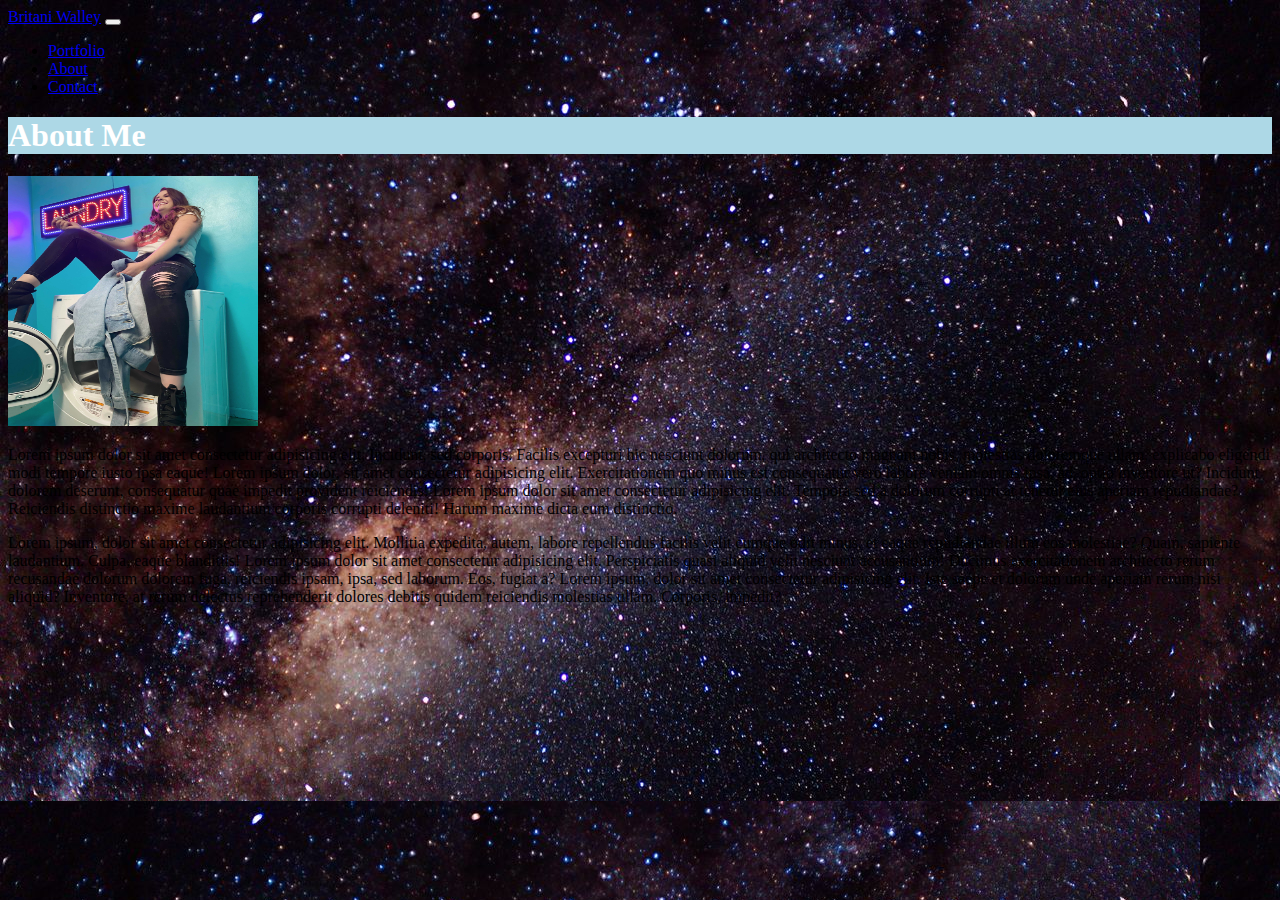
<file: index.html>
<!doctype html>
<html lang="en">

<head>
  <!-- Required meta tags -->
  <meta charset="utf-8">
  <meta name="viewport" content="width=device-width, initial-scale=1">

  <!-- Bootstrap CSS -->
  <link href="https://cdn.jsdelivr.net/npm/bootstrap@5.0.0-beta1/dist/css/bootstrap.min.css" rel="stylesheet"
    integrity="sha384-giJF6kkoqNQ00vy+HMDP7azOuL0xtbfIcaT9wjKHr8RbDVddVHyTfAAsrekwKmP1" crossorigin="anonymous">
  <link rel="stylesheet" href="style.css">

  <title>Britani Walley</title>
</head>

<body>
  <nav class="navbar navbar-expand-lg navbar-dark bg-dark">
    <div class="container-fluid">
      <a class="navbar-brand" href="#">Britani Walley</a>
      <button class="navbar-toggler" type="button" data-bs-toggle="collapse" data-bs-target="#navbarSupportedContent"
        aria-controls="navbarSupportedContent" aria-expanded="false" aria-label="Toggle navigation">
        <span class="navbar-toggler-icon"></span>
      </button>
      <div class="collapse navbar-collapse" id="navbarSupportedContent">
        <ul class="navbar-nav me-auto mb-2 mb-lg-0">
          <li class="nav-item">
            <a class="nav-link active" aria-current="page" href="portfolio.html">Portfolio</a>
          </li>
          <li class="nav-item">
            <a class="nav-link active" href="index.html">About</a>
          </li>
          <li class="nav-item">
            <a class="nav-link active" href="contact.html">Contact</a>
          </li>
        </ul>
      </div>
    </div>
  </nav>

  <div class="container">
    <div class="row">
      <h1> About Me</h1>
    </div>
    <div class="card">
      <div class="card-body">
        <div class="row">
          <div class="col-4">
            
            <img src="personalimage.jpg" class="img-fluid" style="width: 250px; height: 250px;" alt="Image of Me">
          </div>
          <div class="col-8">

            <div class="card">
              
            </div>
            
            <p>
              Lorem ipsum dolor sit amet consectetur adipisicing elit. Incidunt, sed corporis. Facilis excepturi hic
              nesciunt dolorum, qui architecto magnam nobis, molestias doloremque ullam, explicabo eligendi modi tempore
              iusto ipsa eaque!
              Lorem ipsum dolor, sit amet consectetur adipisicing elit. Exercitationem quo minus est consequatur vero
              labore veniam omnis ipsa, ad, optio inventore ut? Incidunt dolorem deserunt, consequatur quae impedit
              provident reiciendis!
              Lorem ipsum dolor sit amet consectetur adipisicing elit. Tempora sed a dolorum corrupti at tenetur eius
              aperiam repudiandae? Reiciendis distinctio maxime laudantium corporis corrupti deleniti! Harum maxime
              dicta eum distinctio.

            </p>
            <p>
              Lorem ipsum, dolor sit amet consectetur adipisicing elit. Mollitia expedita, autem, labore repellendus
              facilis velit cumque odit minus, et eaque repudiandae illum eos molestiae? Quam, sapiente laudantium.
              Culpa, eaque blanditiis!
              Lorem ipsum dolor sit amet consectetur adipisicing elit. Perspiciatis quasi aliquid velit nesciunt
              accusantium! Ducimus exercitationem architecto rerum recusandae dolorum dolorem fuga, reiciendis ipsam,
              ipsa, sed laborum. Eos, fugiat a?
              Lorem ipsum, dolor sit amet consectetur adipisicing elit. Iste saepe et dolorum unde aperiam rerum nisi
              aliquid? Inventore, at rerum delectus reprehenderit dolores debitis quidem reiciendis molestias ullam.
              Corporis, impedit?

            </p>
          </div>

        </div>
        </div>
      </div>
    </div>
  </div>
  </div>

  </div>
  <!-- Optional JavaScript; choose one of the two! -->

  <!-- Option 1: Bootstrap Bundle with Popper -->
  <script src="https://cdn.jsdelivr.net/npm/bootstrap@5.0.0-beta1/dist/js/bootstrap.bundle.min.js"
    integrity="sha384-ygbV9kiqUc6oa4msXn9868pTtWMgiQaeYH7/t7LECLbyPA2x65Kgf80OJFdroafW"
    crossorigin="anonymous"></script>

  <!-- Option 2: Separate Popper and Bootstrap JS -->
  <!--
    <script src="https://cdn.jsdelivr.net/npm/@popperjs/core@2.5.4/dist/umd/popper.min.js" integrity="sha384-q2kxQ16AaE6UbzuKqyBE9/u/KzioAlnx2maXQHiDX9d4/zp8Ok3f+M7DPm+Ib6IU" crossorigin="anonymous"></script>
    <script src="https://cdn.jsdelivr.net/npm/bootstrap@5.0.0-beta1/dist/js/bootstrap.min.js" integrity="sha384-pQQkAEnwaBkjpqZ8RU1fF1AKtTcHJwFl3pblpTlHXybJjHpMYo79HY3hIi4NKxyj" crossorigin="anonymous"></script>
    -->
</body>

</html>
</file>
<file: style.css>
h1 {
    color: white;
    background-color: lightblue;
}

body {
    background-image: url("backgroundimage.jpg");
}

.form-label {
    color: white;
}
</file>
